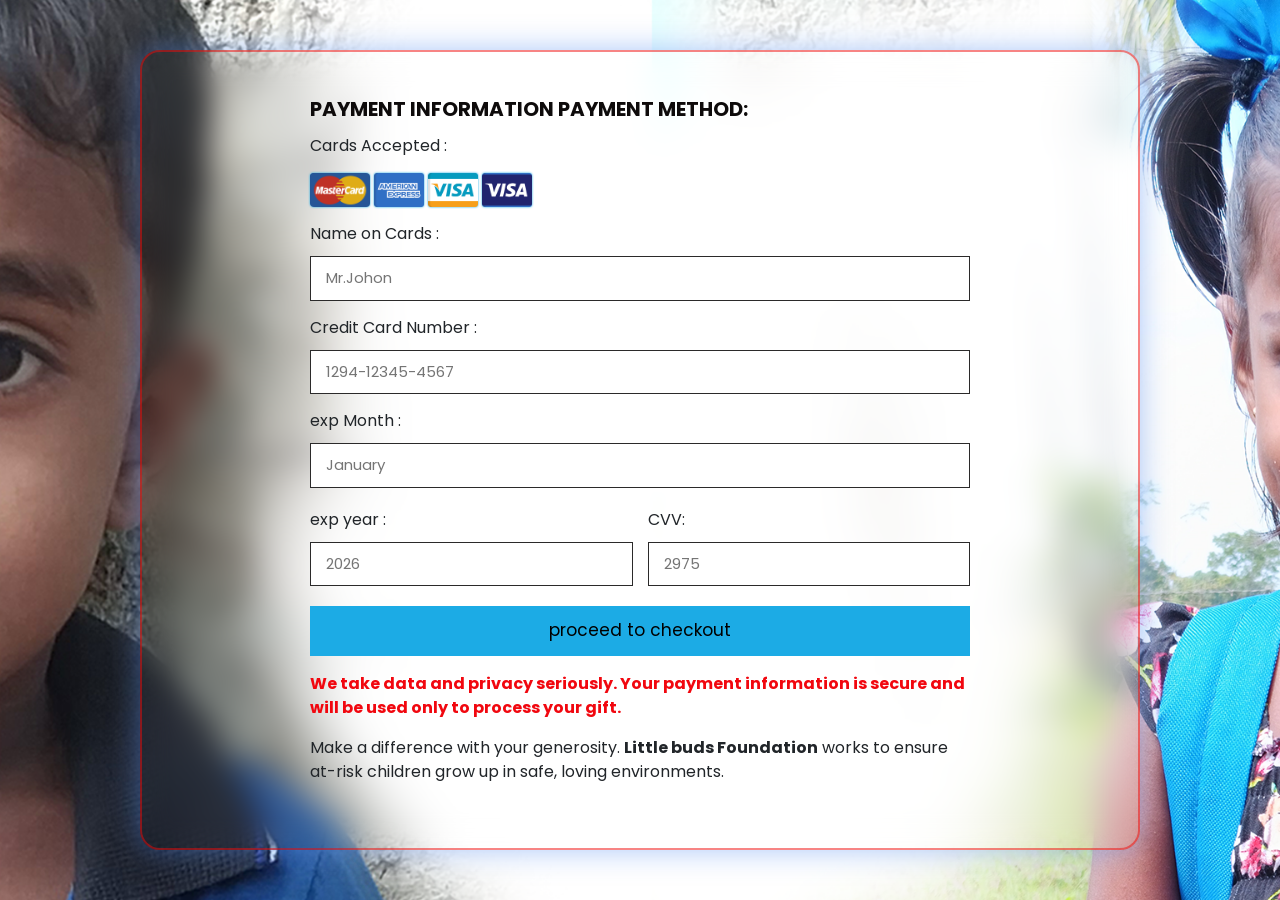
<file: index3.html>
<!doctype html>
<html lang="en">
  <head>
    <meta charset="utf-8">
    <meta name="viewport" content="width=device-width, initial-scale=1">
    <title>Little Buds Foundation</title>
    <link rel="icon" href="./img/fav.png" type="fav">
    <link href="https://cdn.jsdelivr.net/npm/bootstrap@5.3.2/dist/css/bootstrap.min.css" rel="stylesheet" integrity="sha384-T3c6CoIi6uLrA9TneNEoa7RxnatzjcDSCmG1MXxSR1GAsXEV/Dwwykc2MPK8M2HN" crossorigin="anonymous">
    <link rel="stylesheet" href="style2.css">
  </head>

    <script>
        $(document).ready(function(){
      $("#myBtn").click(function(){
        $('.toast').toast('show');
      });
    });

    
    
        
        </script>

<body>
    <div class="wrapper">
        <div class="container">
    
       <form action="">
        <div class="row">
            <div class="col">
        <h3 class="title"><b>Payment Information
            Payment Method:</b></h3>
        <div class="inputBox">
            <span>Cards Accepted :</span>
            <img src="./img/card.png" width="60px" height="40" alt="card">
            <img src="./img/american-express.png" width="50px" height="40" alt="american-express">
            <img src="./img/Visa 2.png" width="50px" height="40" alt="Visa 2">
            <img src="./img/Visa Card.png" width="50px" height="40" alt="Visa Card">
        </div>
        <div class="inputBox">
            <span>Name on Cards :</span>
            <input type="text" placeholder="Mr.Johon">
        </div>
<div class="inputBox">
    <span>Credit Card Number :</span>
    <input type="number" placeholder="1294-12345-4567">
</div>
<div class="inputBox">
    <span>exp Month :</span>
    <input type="text" placeholder="January">
</div>


<div class="flex">
    <div class="inputBox">
        <span>exp year :</span>
        <input type="number" placeholder="2026">
    
    </div>
    <div class="inputBox">
    <span>CVV:</span>
    <input type="text" placeholder="2975">
</div>
</div>
</div>
</div>
<div class="checkout">
    <input type="submit" value="proceed to checkout" class="submit-btn">
    
<div class="security">
<div class="content mt-md-3">
    <p><b>We take data and privacy seriously. Your payment information is secure and will be used only to process your gift.</b></p>
</div>
</div>
<p>Make a difference with your generosity. <b>Little buds Foundation</b> works to ensure at-risk children grow up in safe, loving environments.</p>

   </form>
   
</div>


</body>
</html>
</file>
<file: style2.css>
@import url('https://fonts.googleapis.com/css2?family=Poppins:wght@200&family=Roboto:wght@300&display=swap');
*{
    margin: 0;
    padding: 0;
    outline: none;
    border: none;
   
    transition: all .2s linear;
    font-family: 'poppins',sans-serif;
}
body{
    display: flex;
    justify-content: center;
    align-items: center;
    min-height: 100vh;
    background: url(img/Image01.png)no-repeat;
    background-size: cover;
    background-position: center;
    
}

.wrapper{
  
    width: 1000px;
    height: 800px;
    background: transparent;
    border: 2px solid rgba(239, 11, 11, 0.5);
    border-radius: 20px;
    backdrop-filter: blur(15px);
    box-shadow: 0 0 30px rgba(83, 142, 244, 0.5);
    margin-top: 50px;
    margin-bottom: 50px;
  
   
  
}

.container{
    display: flex;
    justify-content: center;
    align-items: center;
    padding: 25px;
    background-color: solid rgb(50, 49, 49);
   
 

}
.wrapper .container form{
    padding: 20px;
    width: 700px;

}
.wrapper .container form .row{
    display: flex;
    flex-wrap: wrap;
    gap: 15px;
 
}
.wrapper .container form .row .col{
    flex: 1 1 250px;

   
}

.wrapper .container form .row .col .title{
   font-size: 20px;
   padding-bottom: 5px;
   color:#0e0b0b;
   text-transform: uppercase;
   font-weight: 500;

}
.wrapper .container form .row .col .inputBox{
    margin: 15px 0;
   
}
.wrapper .container form .row .col .inputBox span{
    margin-bottom: 10px;
    display: block;
  
}
.wrapper .container form .row .col .inputBox input{
    width: 100%;
    border: 1px solid #2b2a2a;
    padding: 10px 15px;
    font-size: 15px;
    text-transform: none;
}
.wrapper .container form .row .col .inputBox input:focus{
   border: 1px solid #000;
}

.wrapper .container form .row .col .flex{
    display: flex;
    gap: 15px;
   
}
.wrapper .container form .row .col .inputBox{
    margin-top: 5px;
   
}

.wrapper .container form .row .col .inputBox img{
   height: 34px;
   margin-top: 5px;
   filter: drop-shadow(0 0 1px #1CABE5);
   
}
.wrapper .container form .submit-btn{
    width: 100%;
    padding: 12px;
    font-size: 17px;
    margin-top: 5px;
    cursor: pointer;
   background-color: #1CABE5;


}
.wrapper .container form .submit-btn:hover{
    background:#1CABE5;

}

.button {
    border-radius: 4px;
    color:#ffffff;
    border: none;
  
    background-color: #f1070f;
    text-align: center;
    font-size: 20px;
    padding: 7px;
    width: 150px;
    transition: all 0.5s;
    cursor: pointer;
    margin-top: 30px;
    
  }
  
  .button span {
    cursor: pointer;
    display: inline-block;
    position: relative;
    transition: 0.5s;
  }
  
  .button span:after {
    content: '\00bb';
    position: absolute;
    opacity: 0;
    top: 0;
    right: -20px;
    transition: 0.5s;
  }
  
  .button:hover span {
    padding-right: 25px;
  }
  
  .button:hover span:after {
    opacity: 1;
    right: 0;
  }
  .next a{
    padding: 20px;
  }
.wrapper .container .title{
    font-size: large;
    font-weight: 500;
  }
  .title p{
    color: #1CABE5;
  }
.security{
    color: #f1070f;
}

@media only screen and (min-width:768px)and (max-width:991px){
    .carousel-inner{
        bottom: 370px;
        
       
    }

 }
 
 @media only screen and (max-width:767px){

    .wrapper .container form{
        padding: 5px;
        width: 100%;
    
    }
    .button {
       
        font-size: 2px;
        width: 100px;
       
     
  
        
      }
    
    }
</file>
